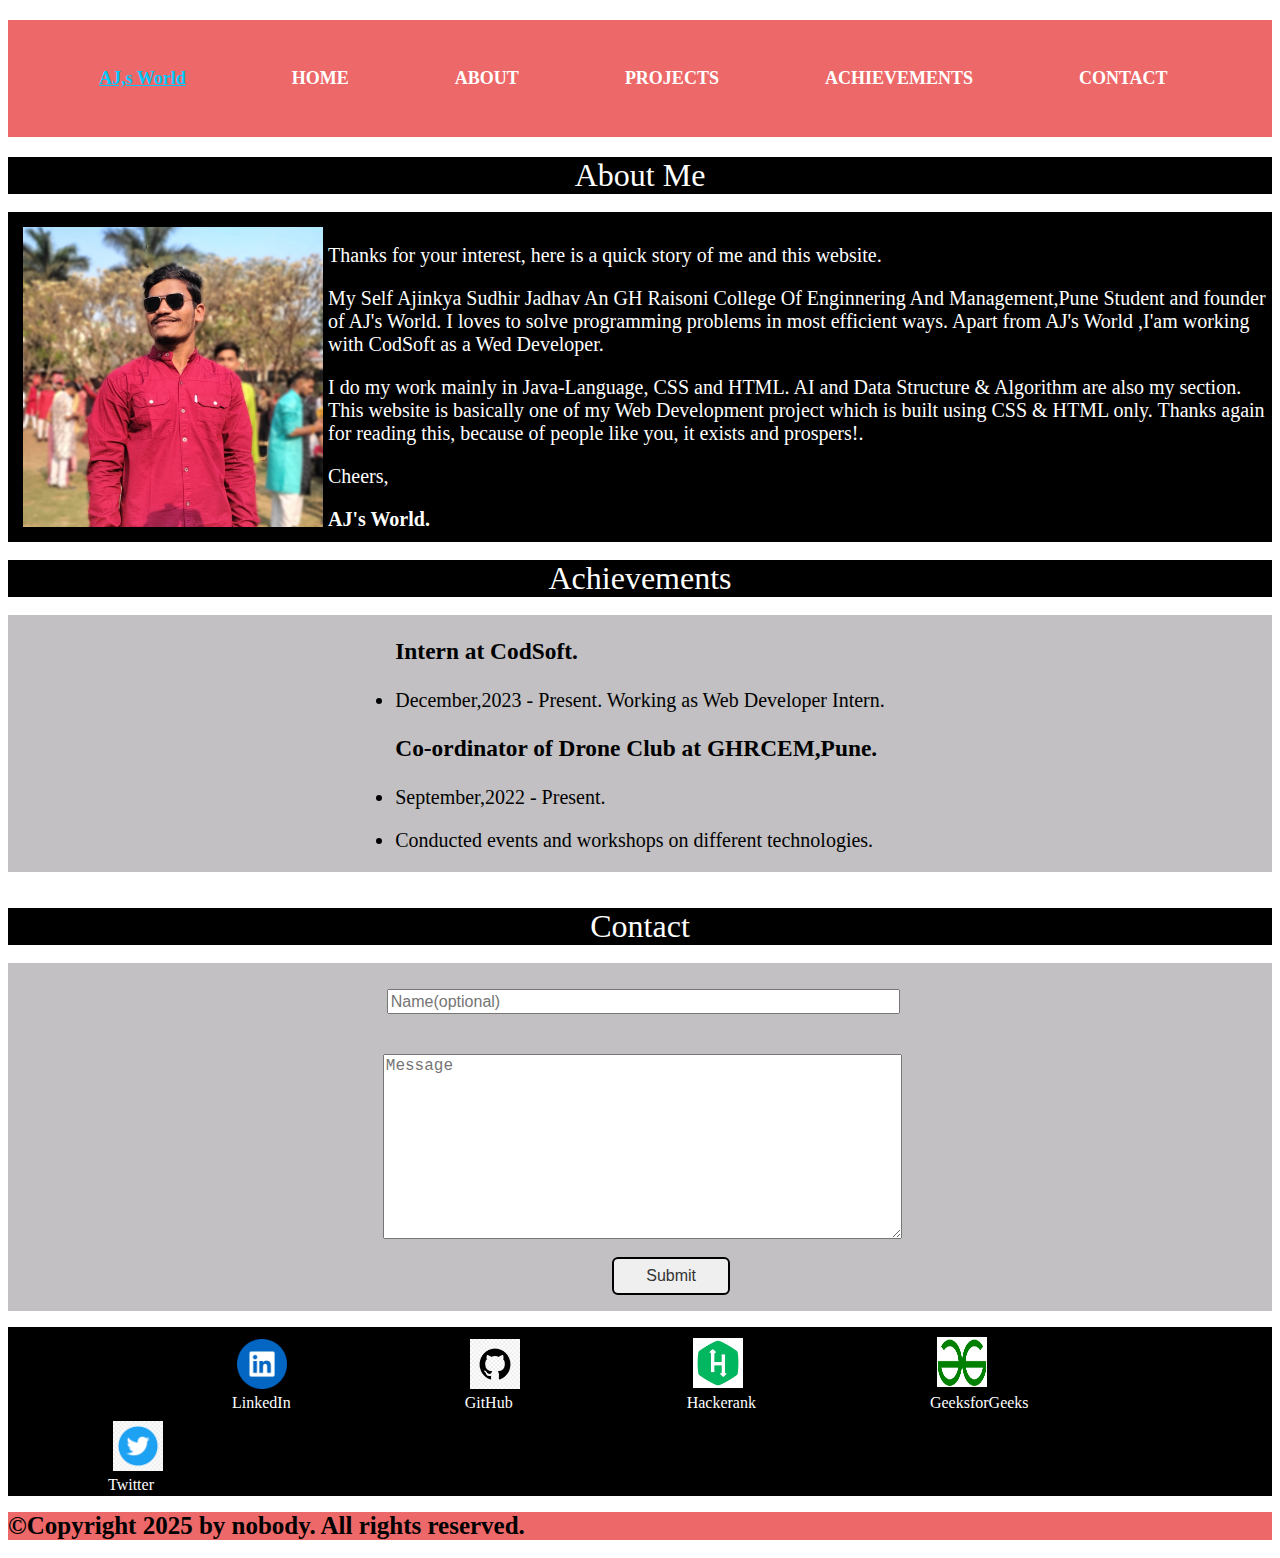
<file: index.html>
<!DOCTYPE html>
<html lang="en">

<head>
    <meta charset="UTF-8">
    <meta name="viewport" content="width=device-width, initial-scale=1.0">
    <link rel="stylesheet" href="style.css">
    <title>Web Development Project</title>
</head>
<!-- <style>
    .mid {
        background-color: rgb(237, 104, 104);
        display: block;
        width: 100%;
        margin: 20px auto;
        padding: 32px 0px;
    }

    .navbar {
        width: 100%;
        color: rgb(13, 139, 250);
    }

    .navbar li {
        display: inline;
        padding: 1px;
        font-size: 18px;
    }

    .navbar li a {
        color: rgb(255, 255, 255);
        text-decoration: none;

    }

    .navbar li a:hover,
    .navbar li a.active {
        color: rgb(0, 200, 255);
        text-decoration: underline;
    }

    .src {
        z-index: auto;
    }



    .all {
        background-color: black;
        color: white;
        font-size: 200%;
        font-family: 'Times New Roman', Times, serif;
        text-align: center;
    }

    .container {
        background-color: black;
        color: white;
        font: 'Times New Roman', Times, serif;
        display: flex;
        align-items: center;
        justify-content: center;

    }

    img {
        float: left;
        margin-left: 5%;
        margin-top: 5%;
        margin-bottom: 5%;
    }

    .text {
        margin-left: 0%;
        font-size: 20px;
        padding-left: 20px;
    }




    .background {
        width: 100%;
    }

    .achievement {
        background-color: black;
        display: block;
        text-align: center;
        font-size: 200%;
        color: white;
    }

    .info {
        background-color: #c2c0c3;
        text-align: center;
    }

    .center {
        display: inline-block;
        font-size: 20px;
        text-align: left;
    }




    .text3 {
        background-color: black;
        display: block;
        text-align: center;
        font-size: 200%;
        color: white;
    }

    #contact-box {
        display: flex;
        background-color: #c2c0c3;
        justify-content: center;
        align-items: center;
    }

    .form-group {
        padding: 15px 0px;
        margin: 10px 0px;

    }

    .form-group2 {
        margin: -12px -11px;
        padding: 9px 7px;
    }

    #contact-box input,
    #contact-box textarea {
        width: 100%;
        padding: 0.1rem;
        font-size: 1rem;
    }

    #contact-box form {
        width: 40%;
    }

    #contact-box label {
        font-size: 1.3rem;
    }

    .btn {
        padding: 8px 32px;
        color: #333;
        border: 2px solid black;
        margin: 16px 225px;
        font-size: 1rem;
        border-radius: 6px;
        cursor: pointer;
    }



    .social {
        background-color: black;
        width: 100%;
        color: white;
    }




    footer {
        background-color: rgb(237, 104, 104);
        width: 100%;
        font-size: 25px;
        font-weight: bold;
    }

    ul li {
        display: inline-block;
        text-decoration: none;
        margin: -8px 50px;
        padding: 10px;
        justify-content: center;
        align-items: center;
    }
</style> -->

<body>
    <!--Header(start)-->
    <div class="mid">
        <ul class="navbar">
            <b>
                <li><a href="#" class="active">AJ,s World</a></li>
                <li><a href="#">HOME</a></li>
                <li><a href="#">ABOUT </a></li>
                <li><a href="#">PROJECTS</a></li>
                <li><a href="#">ACHIEVEMENTS</a></li>
                <li><a href="#">CONTACT</a></li>
            </b>
        </ul>
    </div>

    <!--Header(end)-->


    <!-- About start -->
    <div class="all">
        About Me
    </div>
    <br>

    <div class="container">
        <div class="image">
            <img src="ajinkyap.jpeg" width=300; height=300;>
        </div>
        <div class="text">
            <p> Thanks for your interest, here
                is a quick story of me and this
                website.</p>

            <p>My Self Ajinkya Sudhir Jadhav An GH Raisoni College Of Enginnering And Management,Pune Student
                and founder of AJ's World. I
                loves to solve programming problems
                in most efficient ways. Apart from AJ's World
                ,I'am working with
                CodSoft as a Wed Developer.</p>
            <p>I do my work mainly in Java-Language,
                CSS and HTML. AI and Data Structure
                & Algorithm are also my section.
                This website is basically one of my
                Web Development project which is
                built using CSS & HTML only.
                Thanks again for reading this,
                because of people like you, it
                exists and prospers!.</p>
            <p>
                Cheers,
            </p>
            <b>AJ's World.</b>
        </div>
    </div>
    <!--About(end)-->
    <br>


    <!--Achievement(start)-->
    <section class="background">

        <div class="achievement">
            Achievements
        </div>
        <br>
        <div class="info">
            <div class="center">
                <h3><b>Intern at CodSoft.</b></h3>
                <p>
                    <li>December,2023 - Present.
                        Working as Web Developer Intern.</li>
                </p>
                <h3><b>Co-ordinator of Drone Club at GHRCEM,Pune.</b></h3>
                <p>
                    <li>September,2022 - Present.</li>
                </p>
                <p>
                    <li>Conducted events and workshops on
                        different technologies.</li>
                </p>
            </div>
        </div>
        </div>
    </section>
    <br><br>
    <!--Achievement(end)-->



    <!--Contact(start)-->

    <div class="text3">
        Contact
    </div>
    <br>
    <div id="contact-box">
        <form action="" ;>
            <div class="form-group">
                <label for="name"></label>
                <input type="name" name="name" id="name" placeholder="Name(optional)">
            </div>
            <br>
            <div class="form-group2">
                <label for="Message"></label>
                <textarea name="Message" id="Message" rows="10" cols="25" placeholder="Message"></textarea>
            </div>
            <button class="btn">Submit</button>
        </form>
    </div>
    <!--Contact(end)-->



    <!--Social Media(start)-->

    <div class="social">
        <ul>
            <li></li>
            <li><img src="LinkedIn.png" alt="" width="50px" height="50px">LinkedIn</li>
            <li><img src="Github.png" alt="" width="50px" height="50px">GitHub</li>
            <li><img src="Hackerank.png" width="50px" height="50px">Hackerank</li>
            <li><img src="geeksforgeeks.png" width="50px" height="50px">GeeksforGeeks</li>
            <li><img src="Twitter.png" width="50px" height="50px">Twitter</li>
        </ul>
    </div>

    <!--Social Media(end)-->



    <!--Footer2(start)-->
    <footer>
        ©Copyright 2025 by nobody.
        All rights reserved.
    </footer>
    <!--Footer2(end)-->

</body>

</html>
</file>
<file: style.css>
.mid {
        background-color: rgb(237, 104, 104);
        display: block;
        width: 100%;
        margin: 20px auto;
        padding: 32px 0px;
    }

    .navbar {
        width: 100%;
        color: rgb(13, 139, 250);
    }

    .navbar li {
        display: inline;
        padding: 1px;
        font-size: 18px;
    }

    .navbar li a {
        color: rgb(255, 255, 255);
        text-decoration: none;

    }

    .navbar li a:hover,
    .navbar li a.active {
        color: rgb(0, 200, 255);
        text-decoration: underline;
    }

    .src {
        z-index: auto;
    }



    .all {
        background-color: black;
        color: white;
        font-size: 200%;
        font-family: 'Times New Roman', Times, serif;
        text-align: center;
    }

    .container {
        background-color: black;
        color: white;
        font: 'Times New Roman', Times, serif;
        display: flex;
        align-items: center;
        justify-content: center;

    }

    img {
        float: left;
        margin-left: 5%;
        margin-top: 5%;
        margin-bottom: 5%;
    }

    .text {
        margin-left: 0%;
        font-size: 20px;
        padding-left: 20px;
    }




    .background {
        width: 100%;
    }

    .achievement {
        background-color: black;
        display: block;
        text-align: center;
        font-size: 200%;
        color: white;
    }

    .info {
        background-color: #c2c0c3;
        text-align: center;
    }

    .center {
        display: inline-block;
        font-size: 20px;
        text-align: left;
    }




    .text3 {
        background-color: black;
        display: block;
        text-align: center;
        font-size: 200%;
        color: white;
    }

    #contact-box {
        display: flex;
        background-color: #c2c0c3;
        justify-content: center;
        align-items: center;
    }

    .form-group {
        padding: 15px 0px;
        margin: 10px 0px;

    }

    .form-group2 {
        margin: -12px -11px;
        padding: 9px 7px;
    }

    #contact-box input,
    #contact-box textarea {
        width: 100%;
        padding: 0.1rem;
        font-size: 1rem;
    }

    #contact-box form {
        width: 40%;
    }

    #contact-box label {
        font-size: 1.3rem;
    }

    .btn {
        padding: 8px 32px;
        color: #333;
        border: 2px solid black;
        margin: 16px 225px;
        font-size: 1rem;
        border-radius: 6px;
        cursor: pointer;
    }



    .social {
        background-color: black;
        width: 100%;
        color: white;
    }




    footer {
        background-color: rgb(237, 104, 104);
        width: 100%;
        font-size: 25px;
        font-weight: bold;
    }

    ul li {
        display: inline-block;
        text-decoration: none;
        margin: -8px 50px;
        padding: 10px;
        justify-content: center;
        align-items: center;
    }
</file>
